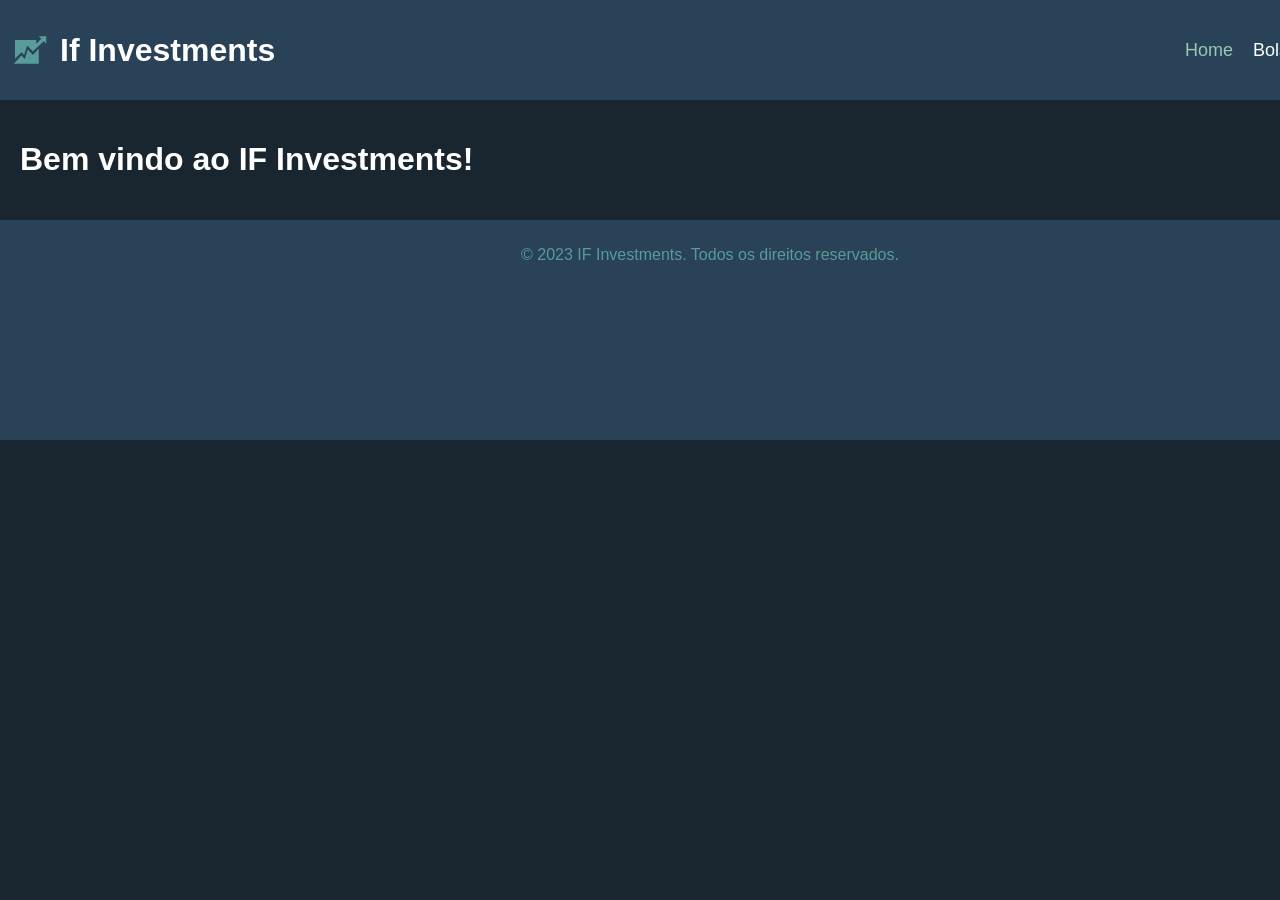
<file: aulas/dashboard-de-investimentos/index.html>
<!DOCTYPE html>
<html lang="pt-br">
    <head>
        <meta charset="UTF-8">
        <meta name="viewport" content="width=device-width, initial-scale=1.0">
        <title>IF Investments</title>
        <link rel="stylesheet" href="css/style.css">
    </head>

    <body>
        <header>
            <div class="wrapper">
                <div id="logo">
                    <img src="./img/stock-svgrepo-com.svg" alt="Logo IF Investments">
                    <h1>If Investments</h1>
                </div>
                <nav>
                    <ul>
                        <li><a href="index.html" class="active">Home</a></li>
                        <li><a href="bolsas.html">Bolsas</a></li>
                        <li><a href="cadastro.html">Cadastro</a></li>
                    </ul>
                </nav>
            </div>
        </header>

        <main>
            <div class="wrapper">
                <h1>Bem vindo ao IF Investments!</h1>
            </div>
        </main>

        <footer>
            <div class="wrapper">
                <p>&copy; 2023 IF Investments. Todos os direitos reservados.</p>
            </div>
        </footer>
    </body>
</html>
</file>
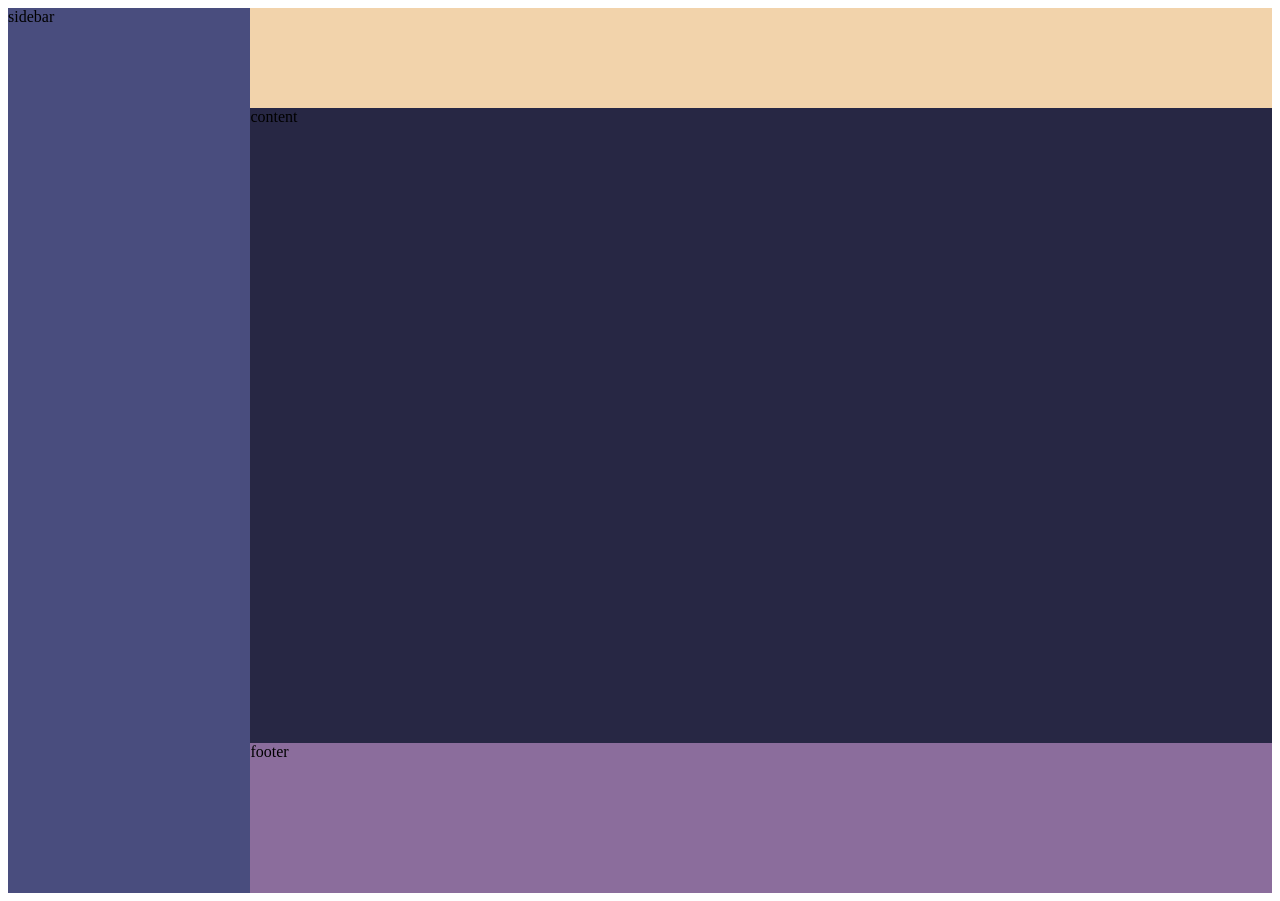
<file: style2.html>
<!DOCTYPE html>
<html lang="en">


<head>
    <meta charset="UTF-8">
    <title>Dashboard</title>
    <link rel="stylesheet" href="css/style2.css">
</head>


<body>
    <div id="dashboard">
        <div id="sidebar">sidebar</div>
        
        <div id="main">
            <div id="header"></div>
            <div id="content">content</div>
            <div id="footer">footer</div>
    </div>
</div>
</body>
</html>
</file>
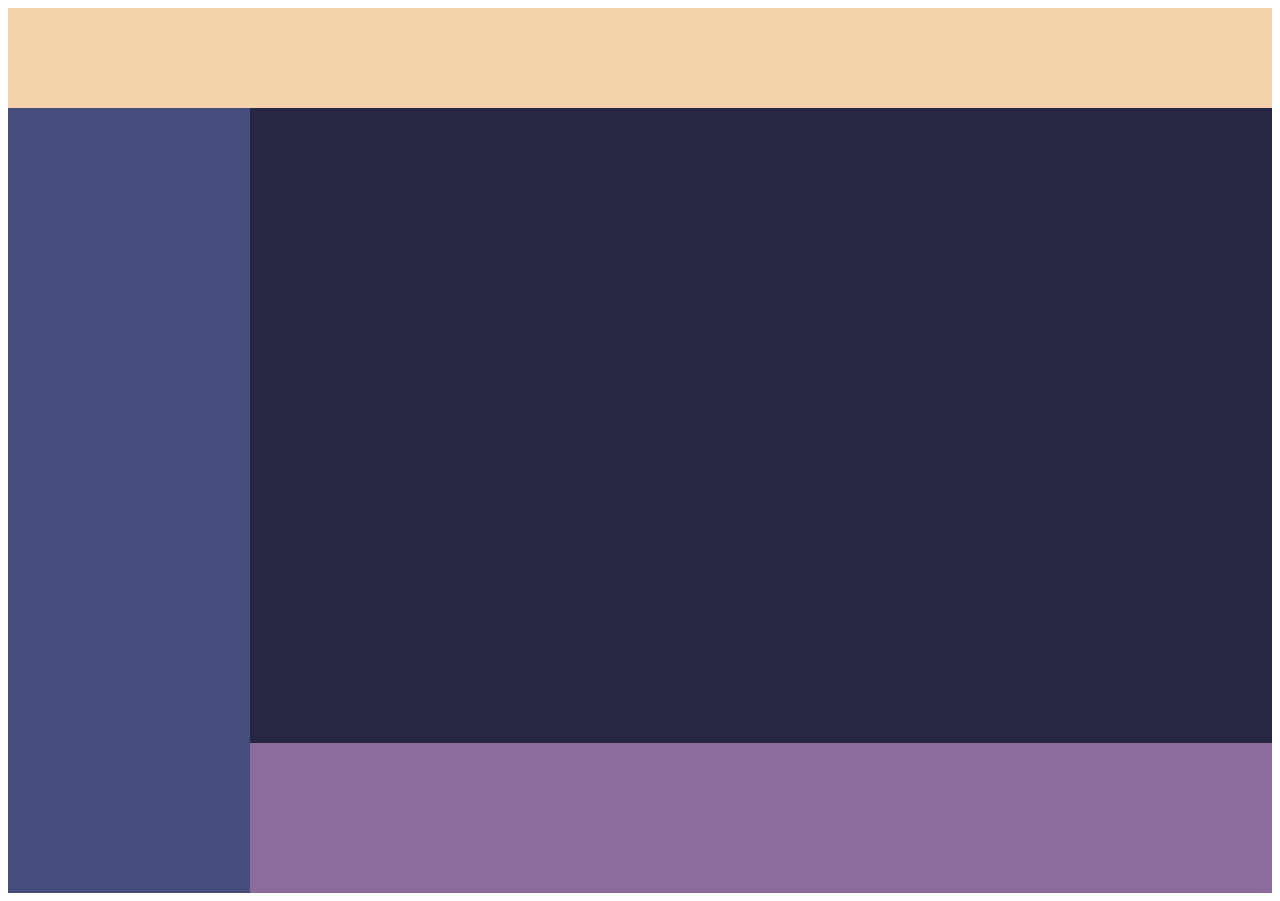
<file: style4.html>
<!DOCTYPE html>
<html>
    <head>
        <title>Layout com Divs</title>
        <link rel="stylesheet" href="css/style4.css">
    </head>

    
    <body>
        <div id="header">
        </div>
        
        <div id="main">
            <div id="sidebar">
            </div>

            <div id="body">
                <div id="content">
                </div>
                <div id="footer">
                </div>
            </div>
        </div>
    </body>
</html>
</file>
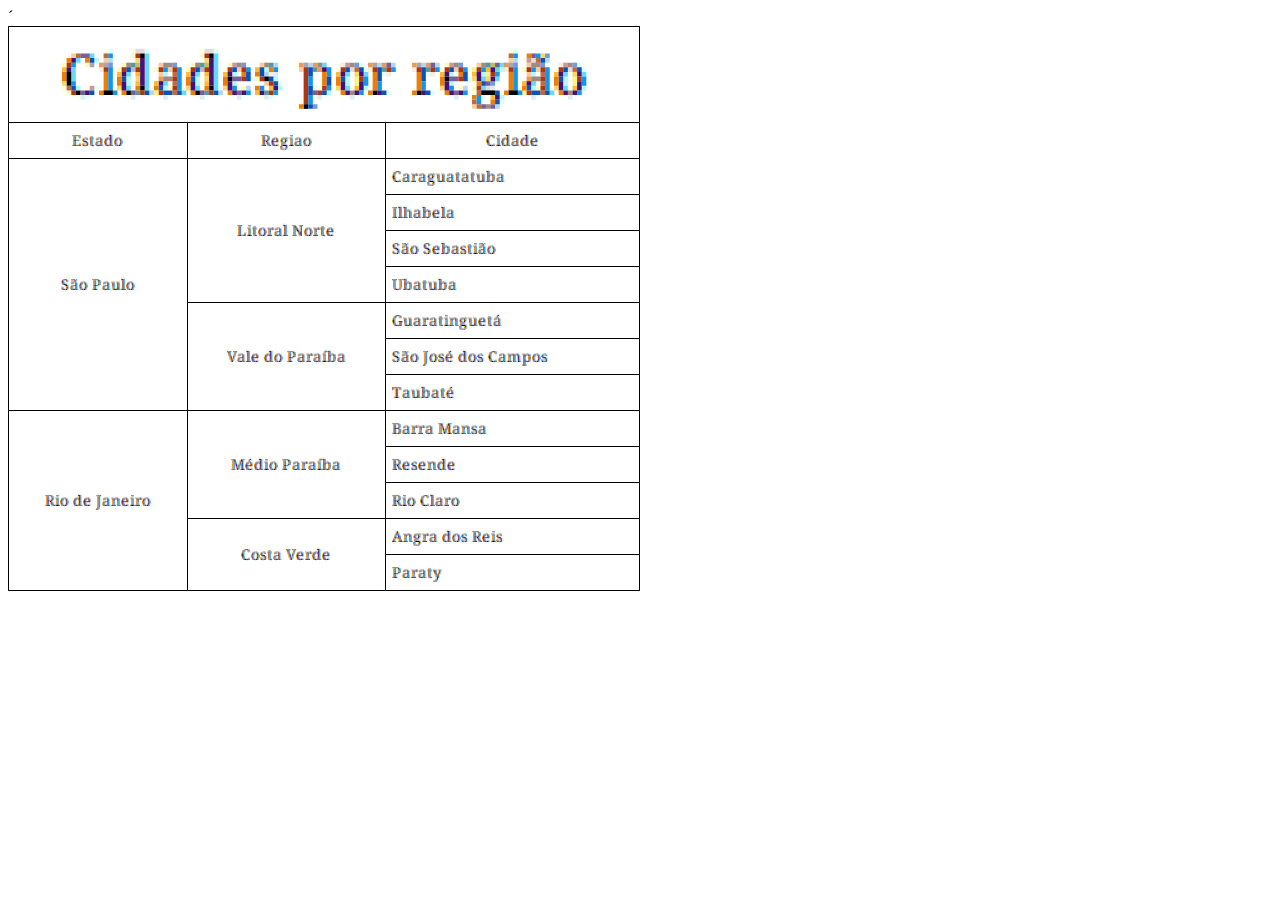
<file: aulas/atividade-tabelas/atividade.html>
<!DOCTYPE html>
<html lang="pt-br">
<head>
    <meta charset="UTF-8">
    <meta name="viewport" content="width=device-width, initial-scale=1.0">
    <link rel="stylesheet" href="atividade.css">´
    <link rel="preconnect" href="https://fonts.googleapis.com">
    <link rel="preconnect" href="https://fonts.gstatic.com" crossorigin>
    <link href="https://fonts.googleapis.com/css2?family=Coral+Pixels&display=swap" rel="stylesheet">
    <title>Atividade de tabelas</title>
</head>
<body>
    <table>
        <tr>
            <th colspan="3" id="titulo">Cidades por região</th>
        </tr>
        <tr>
            <th>Estado</th>
            <th>Regiao</th>
            <th>Cidade</th>
        </tr>
        <tr>
            <td rowspan="7" id="estreg">São Paulo</td>
            <td rowspan="4" id="estreg">Litoral Norte</td>
            <td>Caraguatatuba</td>
        </tr>
        <tr>
            <td>Ilhabela</td>
        </tr>
        <tr>
            <td>São Sebastião</td>
        </tr>
        <tr>
            <td>Ubatuba</td>
        </tr>
        <tr>
            <td rowspan="3" id="estreg">Vale do Paraíba</td>
            <td>Guaratinguetá</td>
        </tr>
        <tr>
            <td>São José dos Campos</td>
        </tr>
        <tr>
            <td>Taubaté</td>
        </tr>
        <tr>
            <td rowspan="5" id="estreg">Rio de Janeiro</td>
            <td rowspan="3" id="estreg">Médio Paraíba</td>
            <td>Barra Mansa</td>
        </tr>
        <tr>
            <td>Resende</td>
        </tr>
        <tr>
            <td>Rio Claro</td>
        </tr>
        <tr>
            <td rowspan="2" id="estreg">Costa Verde</td>
            <td>Angra dos Reis</td>
        </tr>
        <tr>
            <td>Paraty</td>
        </tr>   
    </table>
</body>
</html>
</file>
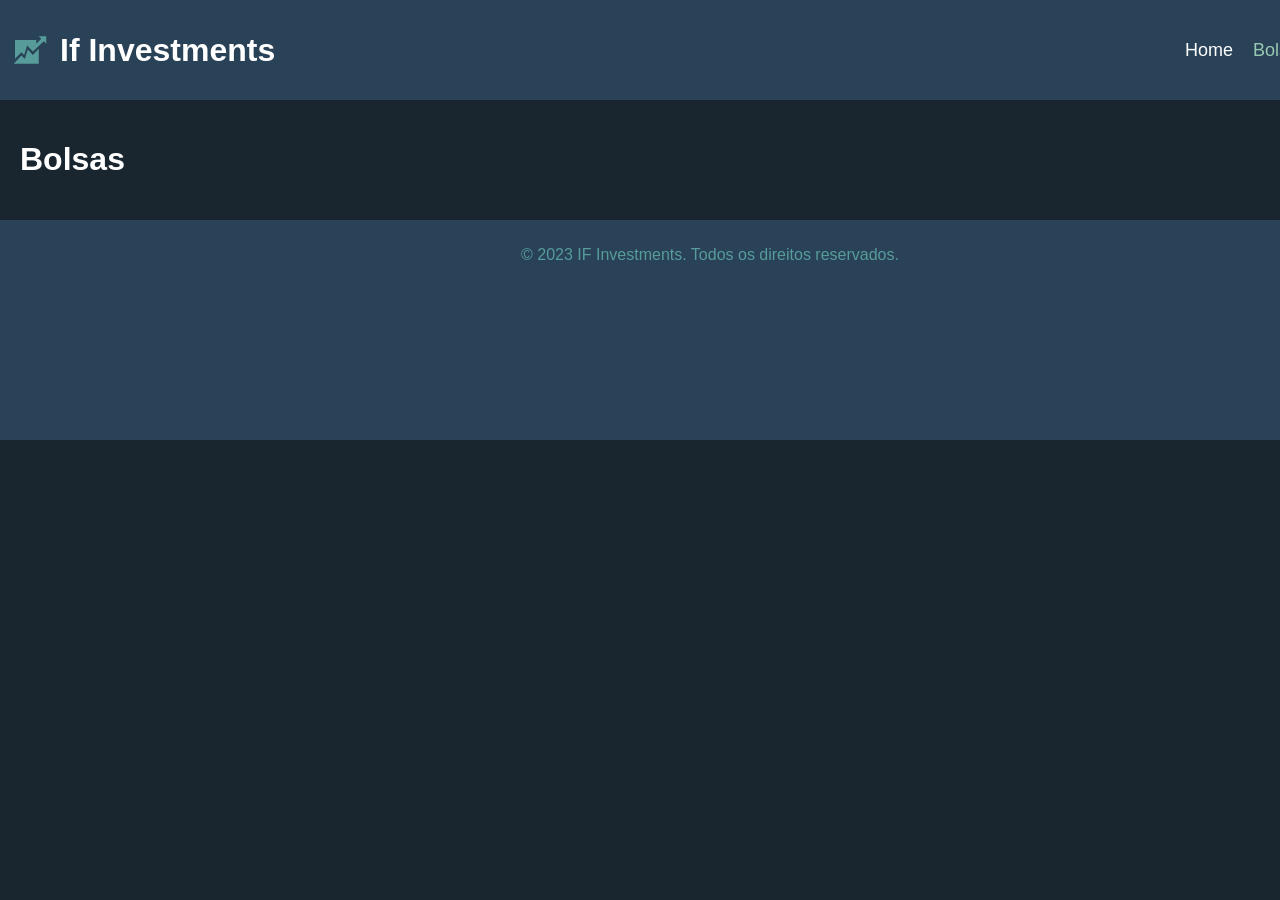
<file: aulas/dashboard-de-investimentos/bolsas.html>
<!DOCTYPE html>
<html lang="pt-br">
    <head>
        <meta charset="UTF-8">
        <meta name="viewport" content="width=device-width, initial-scale=1.0">
        <title>IF Investments</title>
        <link rel="stylesheet" href="css/style.css">
    </head>

    <body>
        <header>
            <div class="wrapper">
                <div id="logo">
                    <img src="./img/stock-svgrepo-com.svg" alt="Logo IF Investments">
                    <h1>If Investments</h1>
                </div>
                <nav>
                    <ul>
                        <li><a href="index.html">Home</a></li>
                        <li><a href="bolsas.html" class="active">Bolsas</a></li>
                        <li><a href="cadastro.html">Cadastro</a></li>
                    </ul>
                </nav>
            </div>
        </header>

        <main>
            <div class="wrapper">
                <h1>Bolsas</h1>
            </div>
        </main>

        <footer>
            <div class="wrapper">
                <p>&copy; 2023 IF Investments. Todos os direitos reservados.</p>
            </div>
        </footer>
    </body>
</html>
</file>
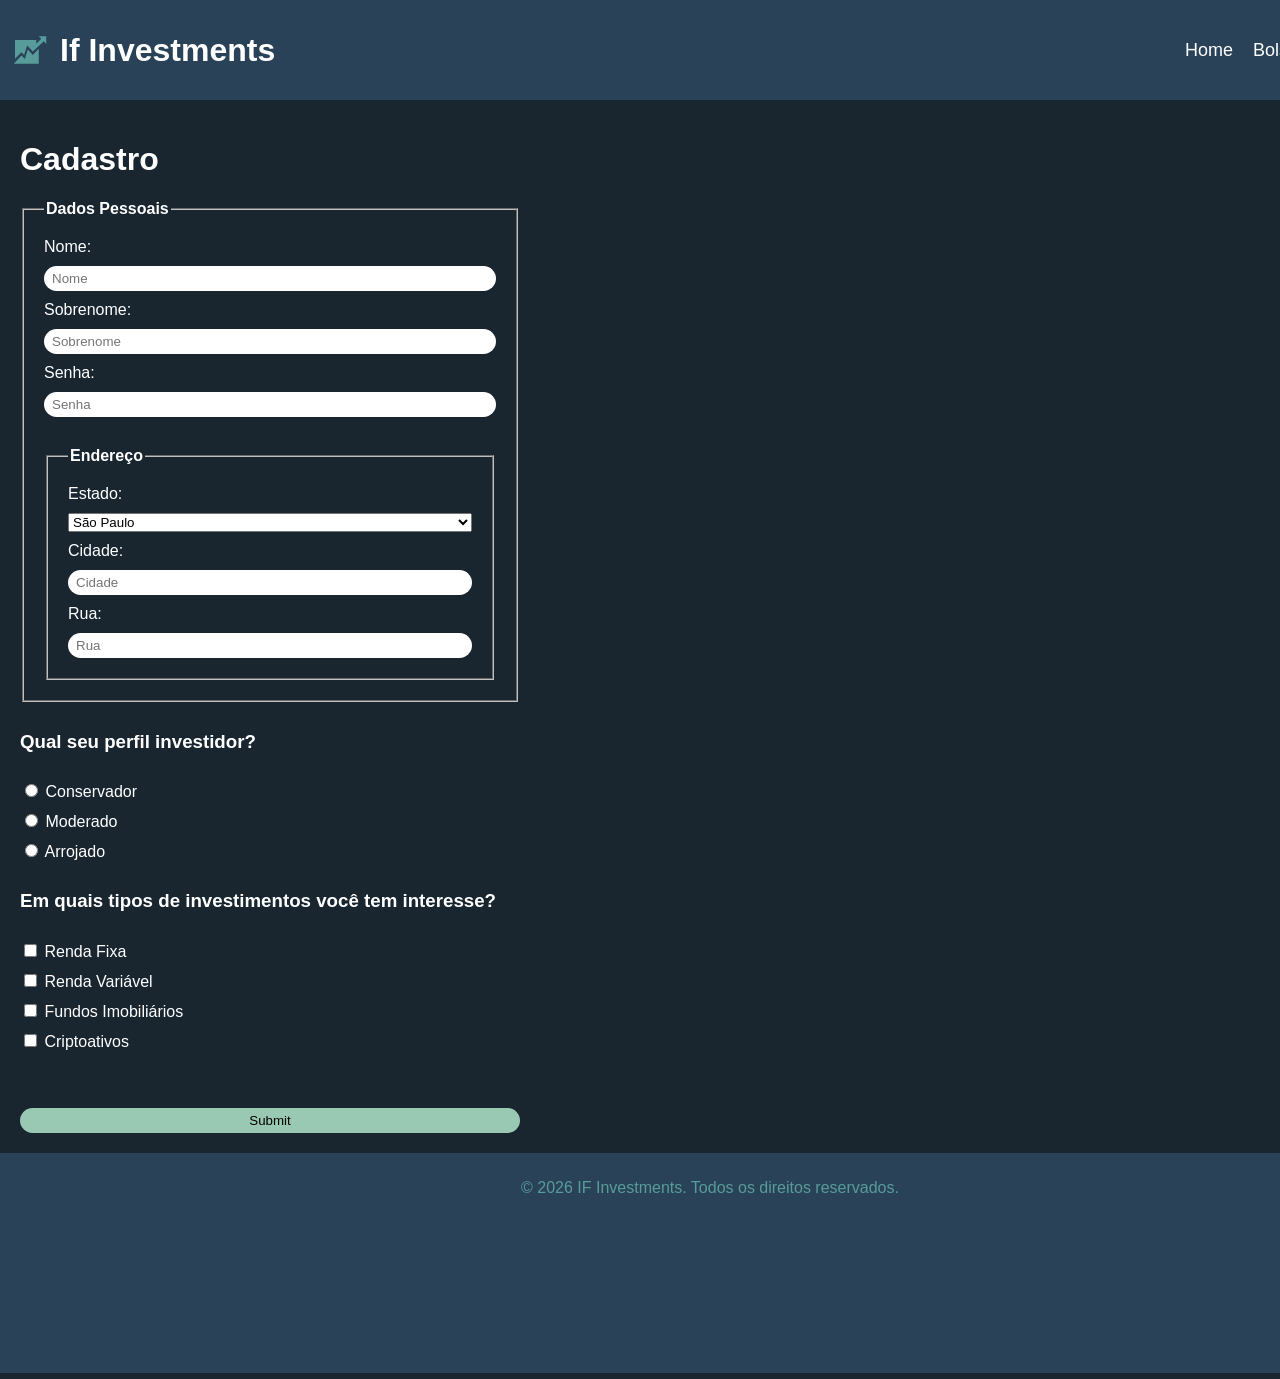
<file: aulas/dashboard-de-investimentos/cadastro.html>
<!DOCTYPE html>
<html lang="pt-br">
    <head>
        <meta charset="UTF-8">
        <meta name="viewport" content="width=device-width, initial-scale=1.0">
        <title>IF Investments</title>
        <link rel="stylesheet" href="css/style.css">
    </head>

    <body>
        <header>
            <div class="wrapper">
                <div id="logo">
                    <img src="./img/stock-svgrepo-com.svg" alt="Logo IF Investments">
                    <h1>If Investments</h1>
                </div>
                <nav>
                    <ul>
                        <li><a href="index.html">Home</a></li>
                        <li><a href="bolsas.html">Bolsas</a></li>
                        <li><a href="cadastro.html" class="active">Cadastro</a></li>
                    </ul>
                </nav>
            </div>
        </header>

        <main>
            <div class="wrapper">
                <h1>Cadastro</h1>
                <form>
                    <fieldset>
                        <legend>Dados Pessoais</legend>
                        <label for="userName"> Nome: </label>
                        <input type="text" name="userName" id="userName" placeholder="Nome">

                        <label for="userSurame"> Sobrenome: </label>
                        <input type="text" name="userSurname" id="userSurname" placeholder="Sobrenome">

                        <label for="userPassword"> Senha:</label>
                        <input type="password" name="userPassword" id="userPassword" placeholder="Senha">
                        <fieldset id="address">
                            <legend>Endereço</legend>
                            <label for="userState">Estado:</label>
                            <select name="userState" id="userState">
                                <option value="sp">São Paulo</option>
                                <option value="mg">Minas Gerais</option>
                                <option value="rj">Rio de Janeiro</option>
                                <option value="ba">Bahia</option>
                                <option value="pr">Paraná</option>
                                <option value="other">Outro</option>
                            </select>

                            <label for="userCity">Cidade:</label>
                            <input type="text" name="userCity" id="userCity" placeholder="Cidade">

                            <label for="userStreet">Rua:</label>
                            <input type="text" name="userStreet" id="userStreet" placeholder="Rua">
                        </fieldset>
                    </fieldset>

                    <h3>Qual seu perfil investidor?</h3>
                    <div>
                        <input type="radio" name="perfilInvestidor" id="conservador" value="conservador">
                        <label for="conservador">Conservador</label>
                    </div>
                    <div>
                        <input type="radio" name="perfilInvestidor" id="moderado" value="moderado">
                        <label for="moderado">Moderado</label>
                    </div>
                    <div>
                        <input type="radio" name="perfilInvestidor" id="arrojado" value="arrojado">
                        <label for="arrojado">Arrojado</label>
                    </div>

                    <h3>Em quais tipos de investimentos você tem interesse?</h3>
                        <div>
                            <input type="checkbox" name="investimentos[]" id="rendaFixa" value="rf">
                            <label for="rendaFixa">Renda Fixa</label>
                        </div>
                        <div>
                            <input type="checkbox" name="investimentos[]" id="rendaVariavel" value="rv">
                            <label for="rendaVariavel">Renda Variável</label>
                        </div>
                        <div>
                            <input type="checkbox" name="investimentos[]" id="fundosImobiliarios" value="fi">
                            <label for="fundosImobiliarios">Fundos Imobiliários</label>
                        </div>
                        <div>
                            <input type="checkbox" name="investimentos[]" id="criptoativos" value="ca">
                            <label for="criptoativos">Criptoativos</label>
                        </div>

                    <h3></h3>
                    <input type="submit">
                </form>
            </div>
        </main>

        <footer>
            <div class="wrapper">
                <p>&copy; 2026 IF Investments. Todos os direitos reservados.</p>
            </div>
        </footer>
    </body>
</html>
</file>
<file: aulas/dashboard-de-investimentos/css/style.css>
body{
    background-color: #192630;
}

html, body{
    margin: 0;
    padding: 0;
    color: #fff;
    font-family: "SF Pro", -apple-system, BlinkMacSystemFont, "Segoe UI", Roboto, "Helvetica Neue", Arial, sans-serif;
}

body > header{
    background-color: #294257;
    height: 100px;
}

.wrapper{
    width: 1400px;
    height: inherit;
    margin: 0 auto;
}

body > header div.wrapper{
    display: flex;
    justify-content: space-between;
    align-items: center;
}

#logo{
    display: flex;
    align-items: center;
}

#logo img{
    width: 60px;
    height: 60px;
}

nav ul{
    list-style-type: none;
    display: flex;
    padding: 0;
    margin: 0;
    gap: 20px;
}

nav ul li a:hover{
    color: #579c9a;
}

nav li a{
    color: #fff;
    text-decoration: none;
    font-size: 18px;
}

.active{
    color:#99c9b3
}

form{
    width: 500px;
    display: flex;
    flex-direction: column;
    gap: 10px;
}

fieldset{
    display: flex;
    flex-direction: column;
    gap: 10px;
    padding: 20px;
}

fieldset#address{
    margin-top: 20px;
}

legend{
    font-weight: bold;
}

form input{
    padding: 5px 8px;
    border-radius: 15px;
    border: none;
}

input[type="submit"]{
    background-color: #99c9b3;
}

input[type="submit"]:hover{
    background-color: #579c9a;
}

main{
    height: auto;
    padding: 20px;
}

footer{
    color: #579c9a;
    background-color: #294257;
    height: 200px;
    text-align: center;
    padding: 10px;
}
</file>
<file: css/style2.css>
#dashboard{
    display: flex;
    height: 885px;
}

#main{
    display: flex;
    flex-direction: column;
    width: 100%;
}

#header{
    background-color: #f2d3ab;
    height: 100px;
}

#sidebar{
    background-color: #494d7e;
    width: 300px;
}

#content{
    background-color: #272744;
    height: 635px;
}

#footer{
    background-color: #8b6d9c;
    height: 150px;
}
</file>
<file: css/style4.css>
#header{
    width: 100%;
    height: 100px;
    background-color: #f2d3ab;
}

#main{
    display: flex;
}

#sidebar{
    width: 300px;
    height: 785px;
    background-color: #494d7e;
}

#body{
    display: flex;
    flex-direction: column;
    width: 100%;
}

#content{
    width: auto;
    height: 635px;
    background-color: #272744;
}

#footer {
    width: auto;
    height: 150px;
    background-color: #8b6d9c;
}
</file>
<file: aulas/atividade-tabelas/atividade.css>
.coral-pixels-regular {
  font-family: "Coral Pixels", serif;
  font-weight: 400;
  font-style: normal;
}


table, th, tr, td {
  border: 1px solid black;
  padding: 6px;
  font-family: "Coral Pixels", serif;
}

table{
    border-collapse: collapse;
    width: 50%;
}

#estreg{
    text-align: center;
}

#titulo{
    text-align: center;
    font-size: 60px;
}
</file>
